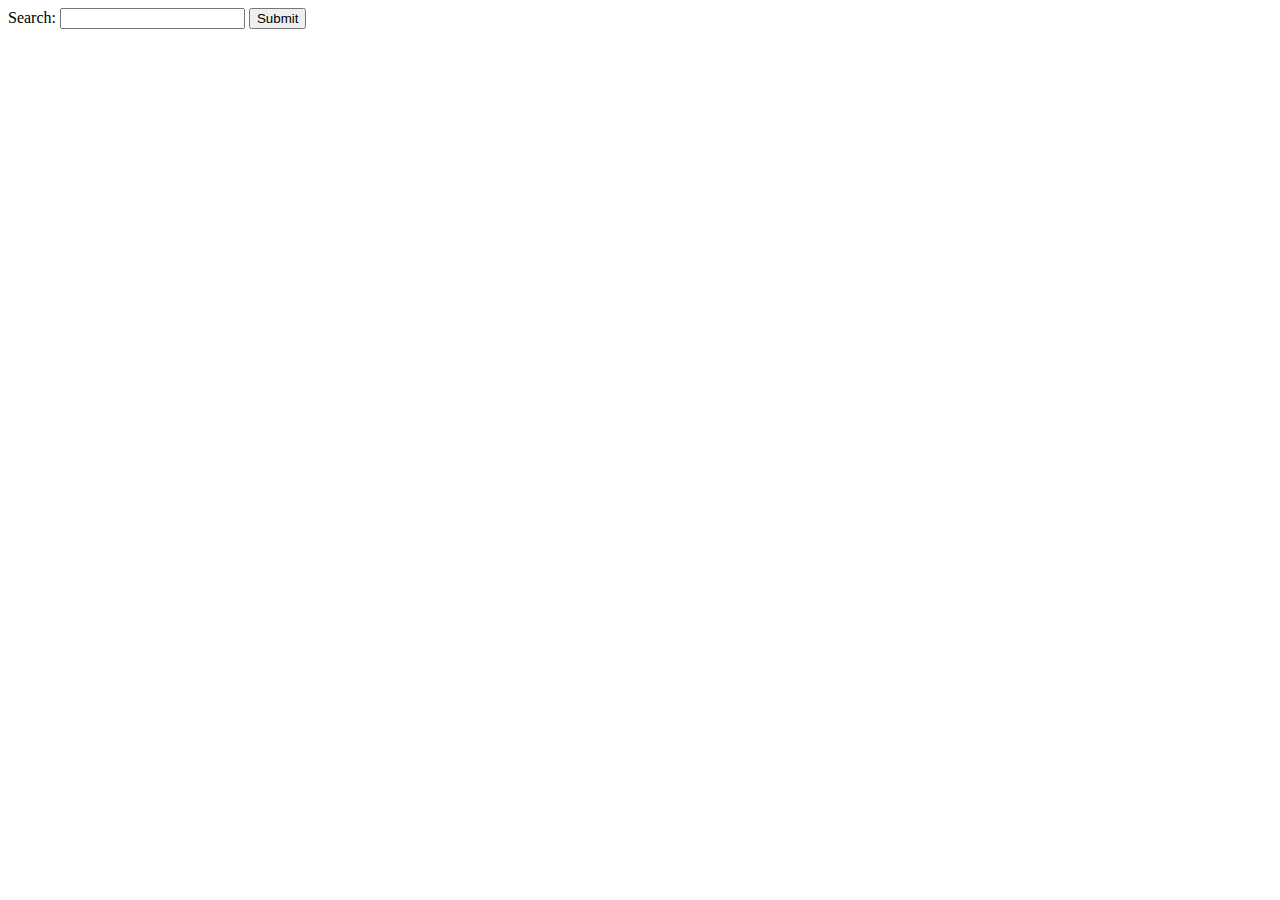
<file: templates/form.html>
<!DOCTYPE html>
<html lang="en">
<head>
    <meta charset="UTF-8">
    <meta name="viewport" content="width=device-width, initial-scale=1.0">
    <title>Document</title>
</head>
<body>
    <form action="/submit" method="POST">
        <label for="name">Search:</label>
        <input type="text" id="query" name="query" required>
        <button type="submit">Submit</button>
    </form>
</body>
</html>
</file>
